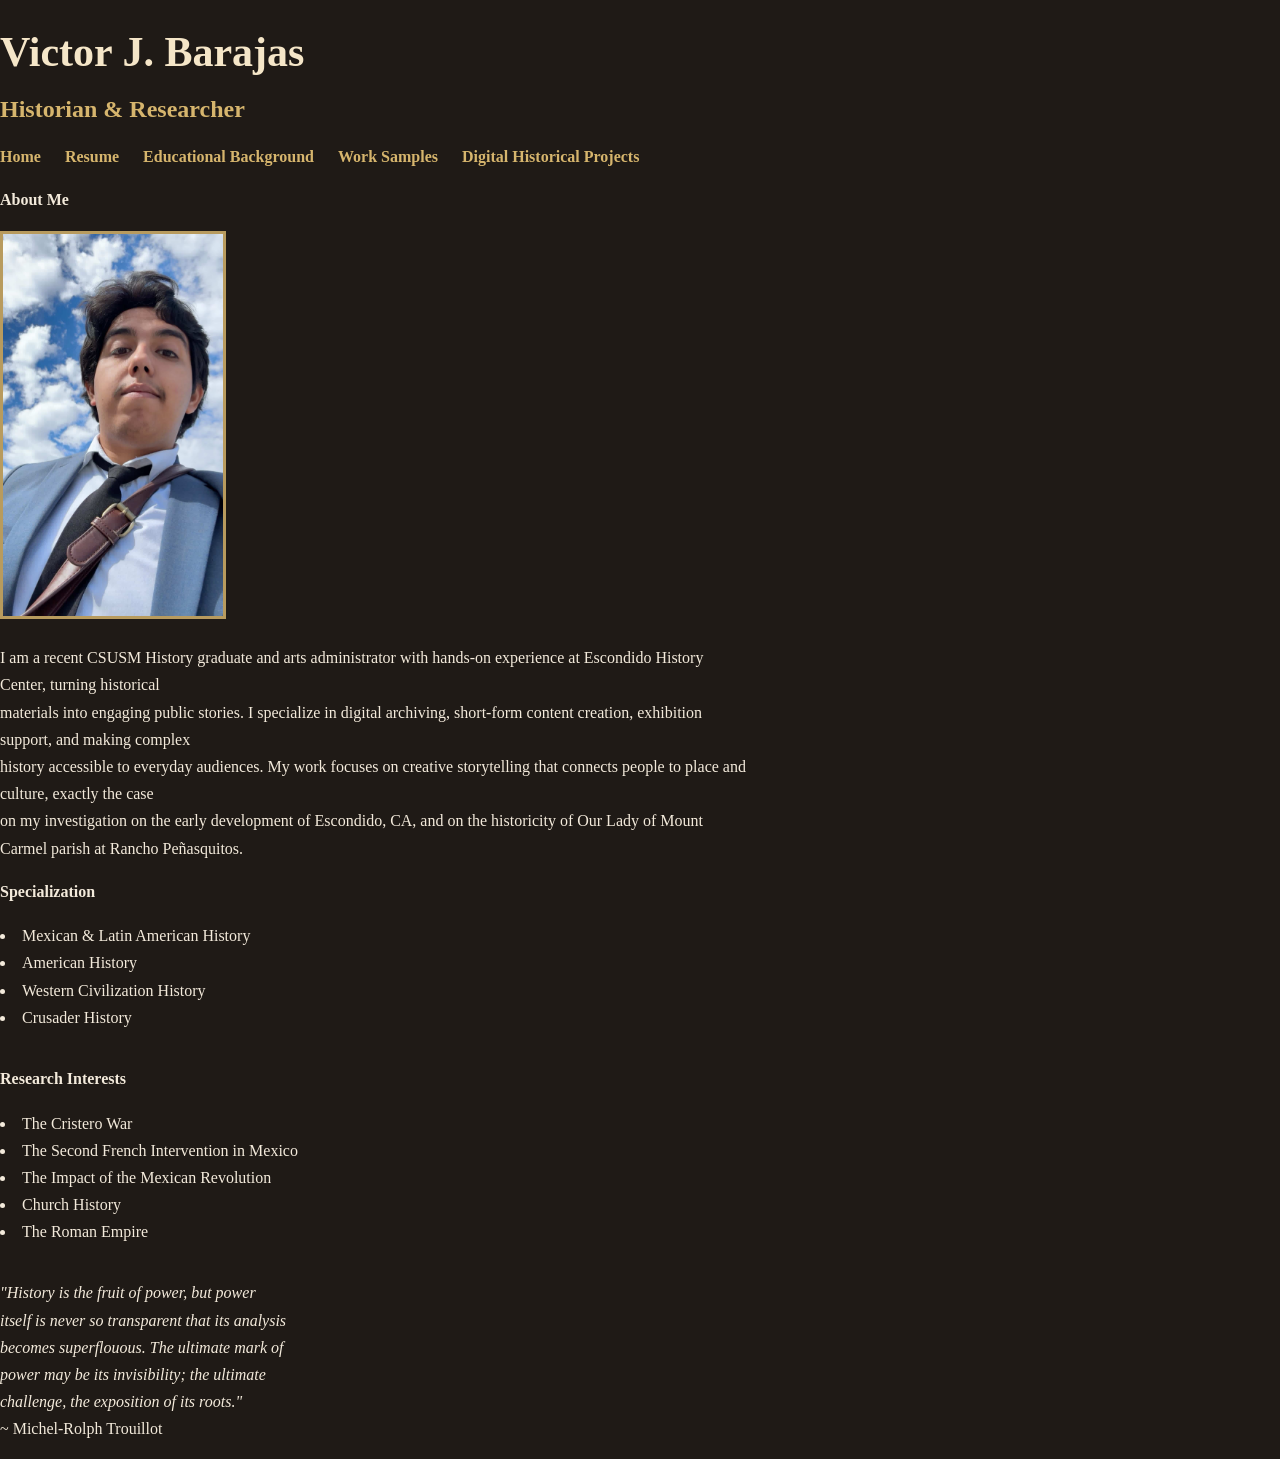
<file: index.html>
<!DOCTYPE html>
<html>
    <title>Victor J. Barajas: Historian & Researcher</title>
    <link rel="stylesheet" href="css/index.css">
    <body>
        <h1>Victor J. Barajas</h1>
        <h2>Historian & Researcher</h2>
        <nav>
            <div class="navdiv">
                <ul>
                    <li><a href="index.html">Home</a></li>
                    <li><a href="html/resume.html">Resume</a></li>
                    <li><a href="html/eduBackground.html">Educational Background</a></li>
                    <li><a href="html/workSamples.html">Work Samples</a></li>
                    <li><a href="html/digHistoricalPro.html">Digital Historical Projects</a></li>
                </ul>
            </div>
        </nav>
        <div>
            <h4>About Me</h4>
            <img class="profile-img" src="images/IMG_6594 2 copy.jpg" alt=" Potrait of Victor J. Barajas">
            <p>
                I am a recent CSUSM History graduate and arts administrator with hands-on experience at Escondido History Center, turning historical <br>
                materials into engaging public stories. I specialize in digital archiving, short-form content creation, exhibition support, and making complex <br>
                history accessible to everyday audiences. My work focuses on creative storytelling that connects people to place and culture, exactly the case <br>
                on my investigation on the early development of Escondido, CA, and on the historicity of Our Lady of Mount Carmel parish at Rancho Peñasquitos. 
            </p>
        </div>
        <div>
            <h4>Specialization</h4>
                <li>Mexican & Latin American History</li>
                <li>American History</li>
                <li>Western Civilization History</li>
                <li>Crusader History</li>
        </div>
        <br>
        <div>
            <h4>Research Interests</h4>
                <li>The Cristero War</li>
                <li>The Second French Intervention in Mexico</li>
                <li>The Impact of the Mexican Revolution</li>
                <li>Church History</li>
                <li>The Roman Empire</li>
        </div>
        <br>
        <p><i>"History is the fruit of power, but power <br> 
            itself is never so transparent that its analysis <br>
            becomes superflouous. The ultimate mark of <br>
            power may be its invisibility; the ultimate <br>
            challenge, the exposition of its roots." </i><br>
            ~ Michel-Rolph Trouillot
        </p>
    </body>
</html>
</file>
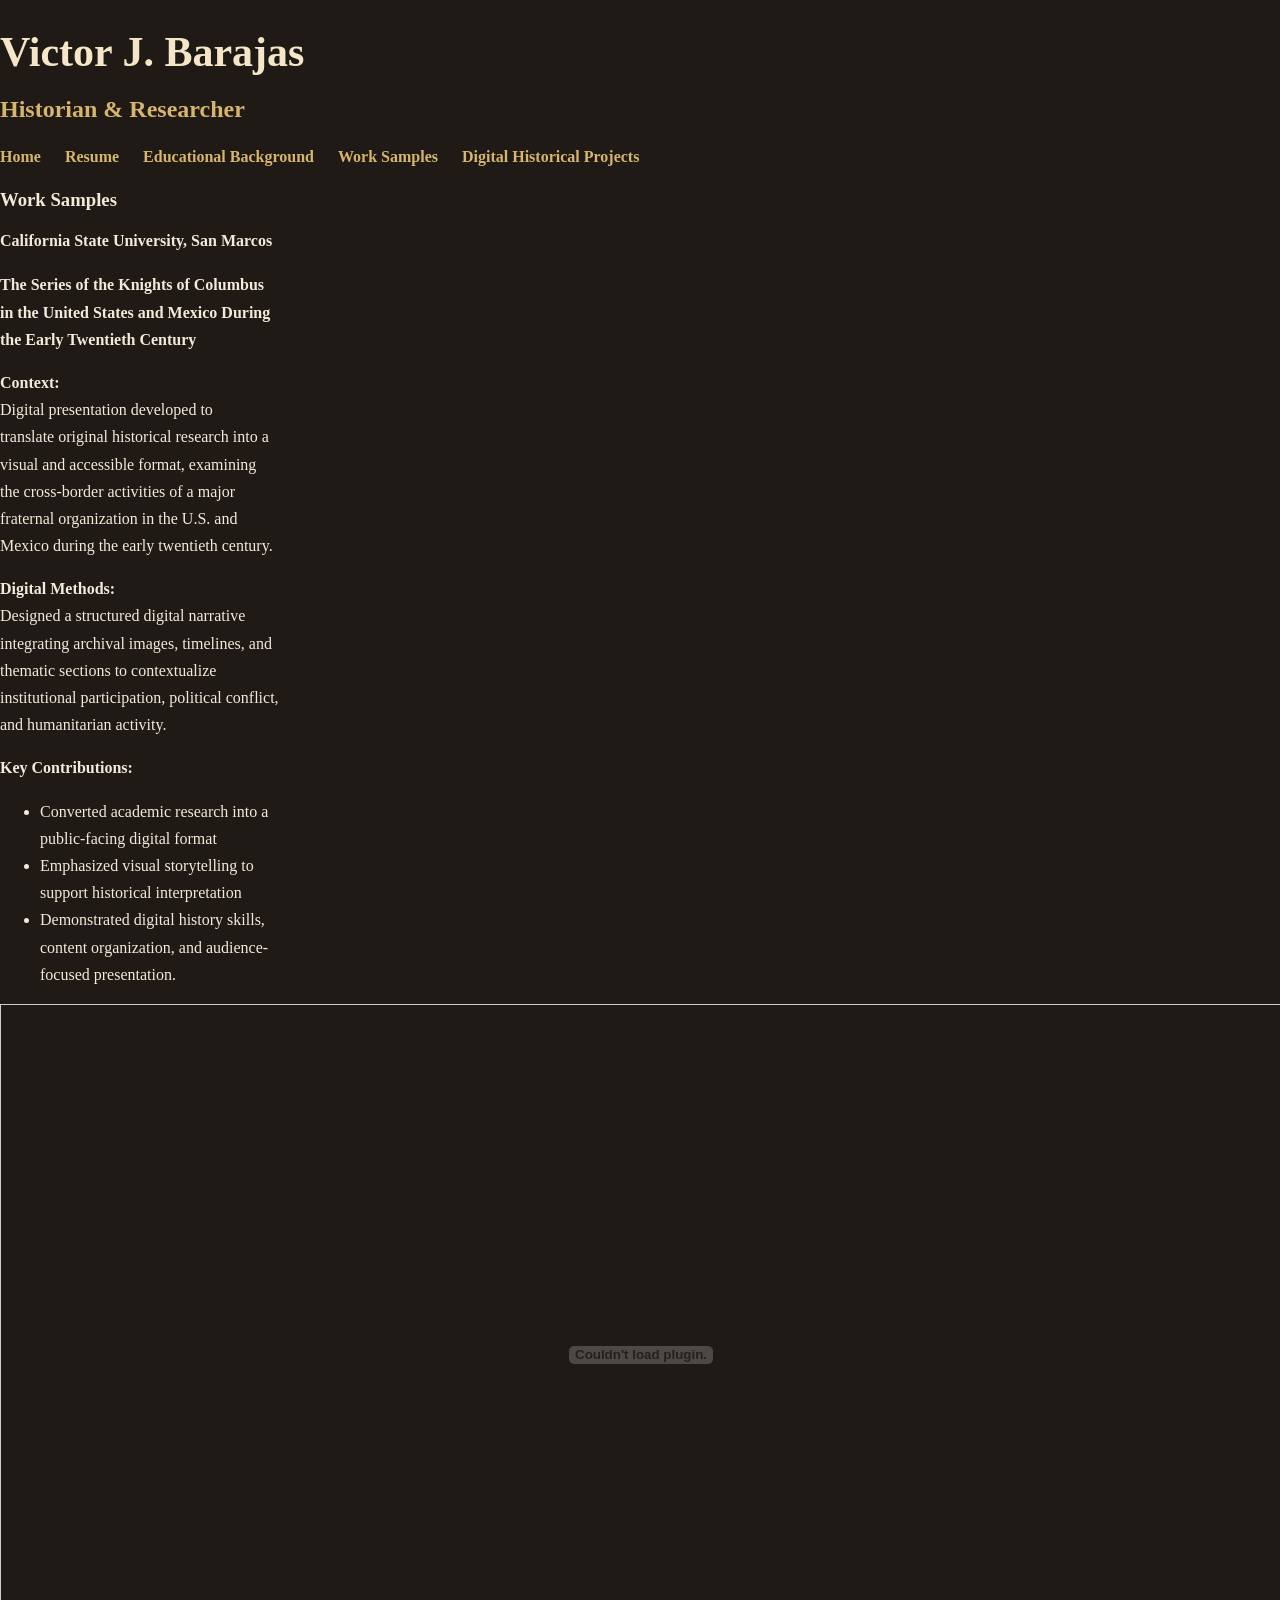
<file: html/digHistoricalPro.html>
<!DOCTYPE html>
<html>
    <title>Victor J. Barajas: Historian & Researcher</title>
    <link rel="stylesheet" href="../css/index.css">
    <body>
        <h1>Victor J. Barajas</h1>
        <h2>Historian & Researcher</h2>
        <nav>
            <div class="navdiv">
                <ul>
                    <li><a href="../index.html">Home</a></li>
                    <li><a href="../html/resume.html">Resume</a></li>
                    <li><a href="../html/eduBackground.html">Educational Background</a></li>
                    <li><a href="../html/workSamples.html">Work Samples</a></li>
                    <li><a href="../html/digHistoricalPro.html">Digital Historical Projects</a></li>
                </ul>
            </div>
        </nav>
        <h3>Work Samples</h3>
        <div class="csusm">
            <h4>California State University, San Marcos</h4>
            <div class="koc-powerpoint">
                    <p><b>The Series of the Knights of Columbus <br>
                        in the United States and Mexico During <br>
                        the Early Twentieth Century</b></p>
                    <p>
                        <b>Context:</b> <br>
                        Digital presentation developed to <br>
                        translate original historical research into a <br>
                        visual and accessible format, examining <br>
                        the cross-border activities of a major <br>
                        fraternal organization in the U.S. and <br>
                        Mexico during the early twentieth century.
                    </p>
                    <p>
                        <b>Digital Methods:</b> <br>
                        Designed a structured digital narrative <br>
                        integrating archival images, timelines, and <br>
                        thematic sections to contextualize <br>
                        institutional participation, political conflict, <br>
                        and humanitarian activity.
                    </p>
                    <p>
                        <b>Key Contributions:</b>
                        <ul>
                            <li>
                                Converted academic research into a <br>
                                public-facing digital format
                            </li>
                            <li>
                                Emphasized visual storytelling to <br>
                                support historical interpretation
                            </li>
                            <li>
                                Demonstrated digital history skills, <br>
                                content organization, and audience- <br>
                                focused presentation. 
                            </li>
                        </ul>
                    </p>
                    <embed src="../files/HIST 301 - Knights of Columbus - PowerPoint copy.pdf" width="100%" height="700px"/>
            </div>
        </div>
    </body>
</html>
</file>
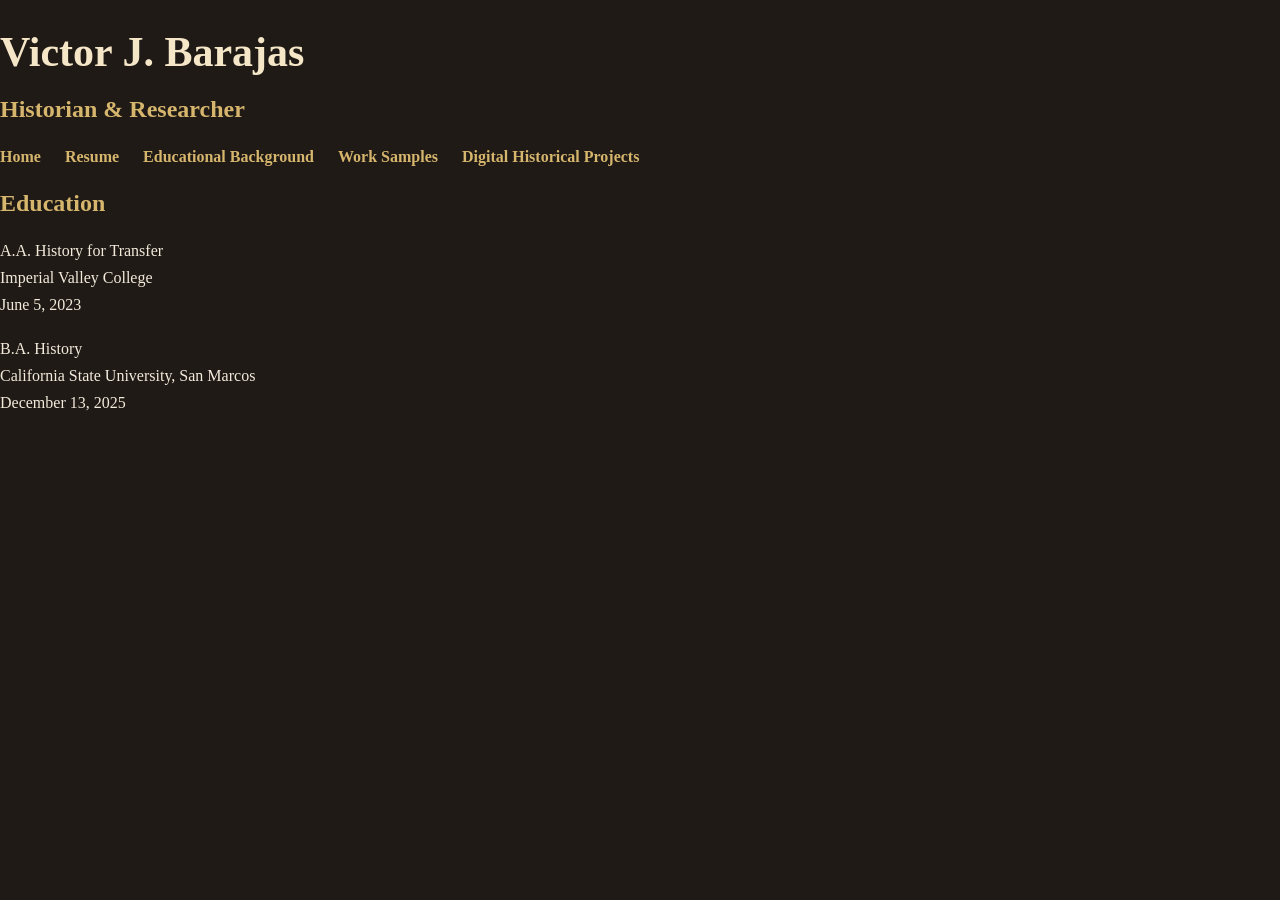
<file: html/eduBackground.html>
<!DOCTYPE html>
<html>
    <title>Victor J. Barajas: Historian & Researcher</title>
    <link rel="stylesheet" href="../css/index.css">
    <body>
        <h1>Victor J. Barajas</h1>
        <h2>Historian & Researcher</h2>
        <nav>
            <div class="navdiv">
                <ul>
                    <li><a href="../index.html">Home</a></li>
                    <li><a href="../html/resume.html">Resume</a></li>
                    <li><a href="../html/eduBackground.html">Educational Background</a></li>
                    <li><a href="../html/workSamples.html">Work Samples</a></li>
                    <li><a href="../html/digHistoricalPro.html">Digital Historical Projects</a></li>
                </ul>
            </div>
        </nav>
        <h2>Education</h2>
            <p>
                A.A. History for Transfer <br>
                Imperial Valley College <br>
                June 5, 2023
            </p>
            <p>
                B.A. History <br>
                California State University, San Marcos <br>
                December 13, 2025  
            </p>
    </body>
</html>
</file>
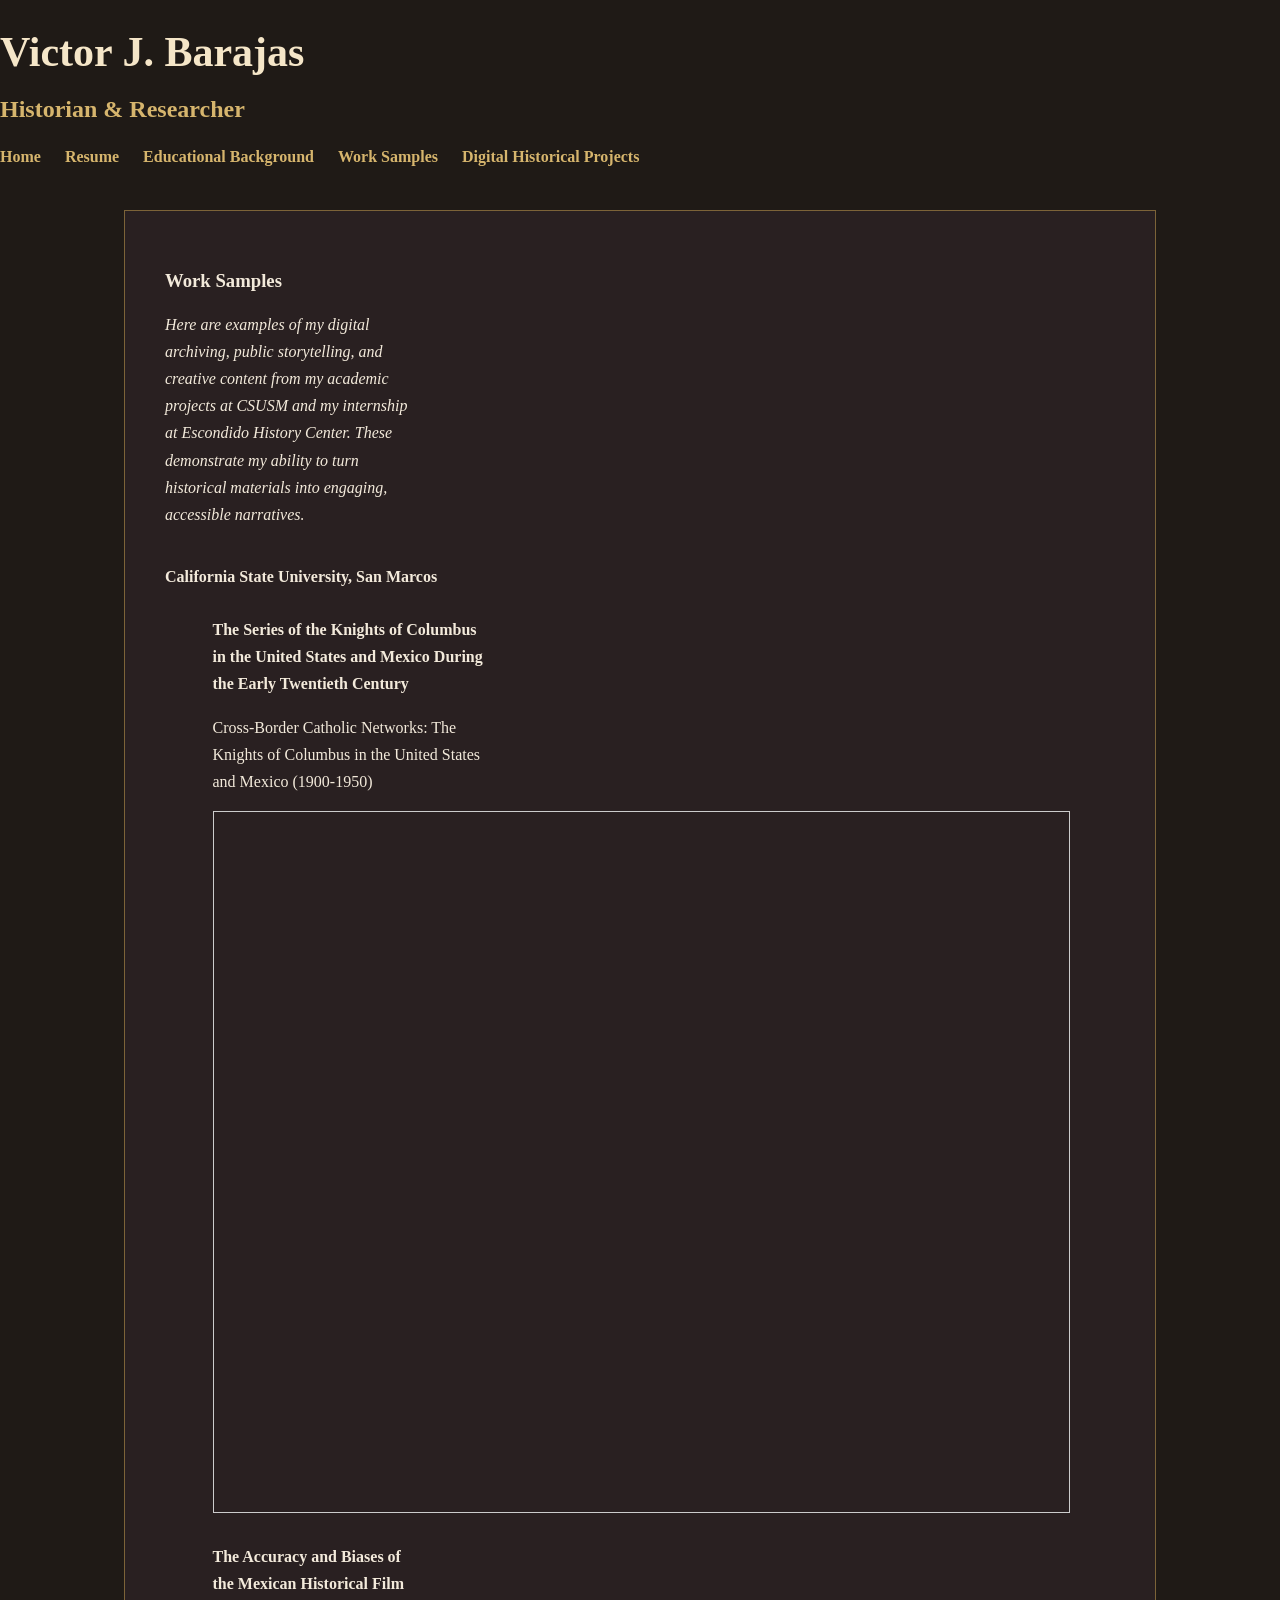
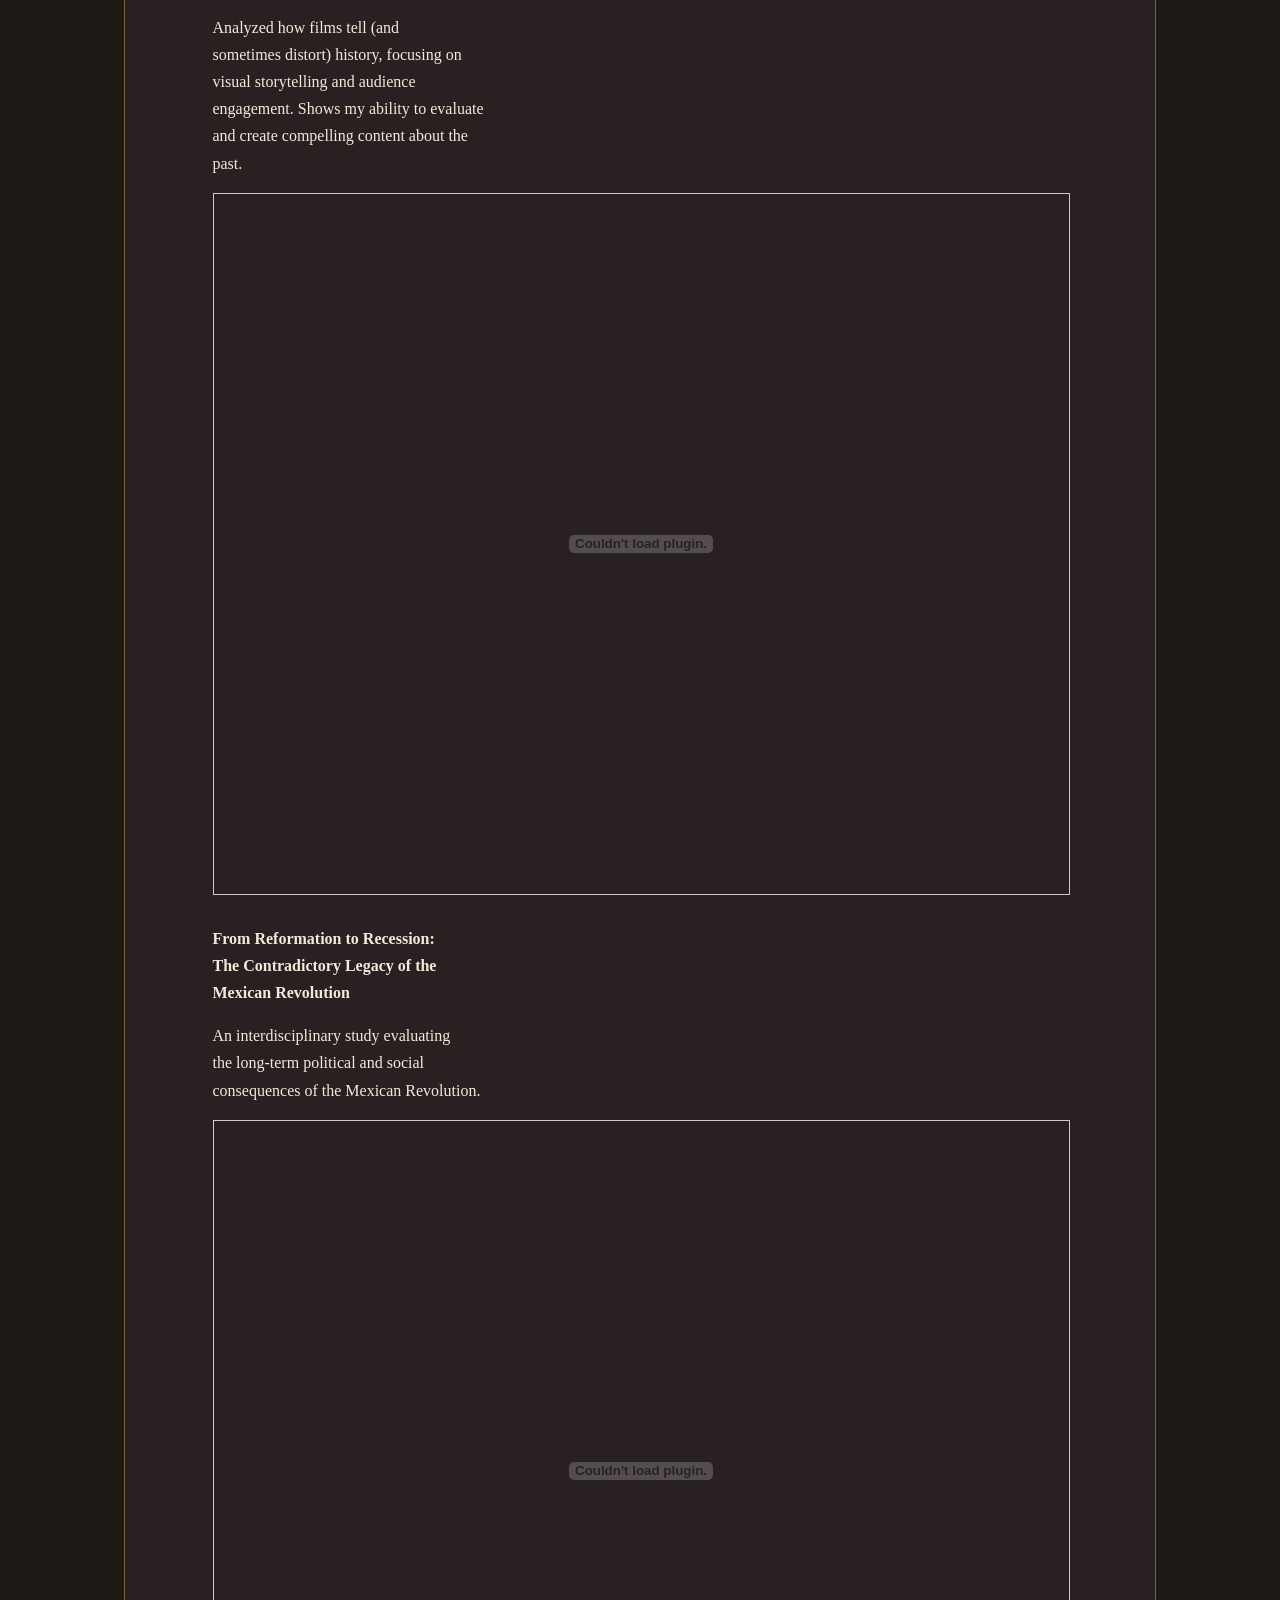
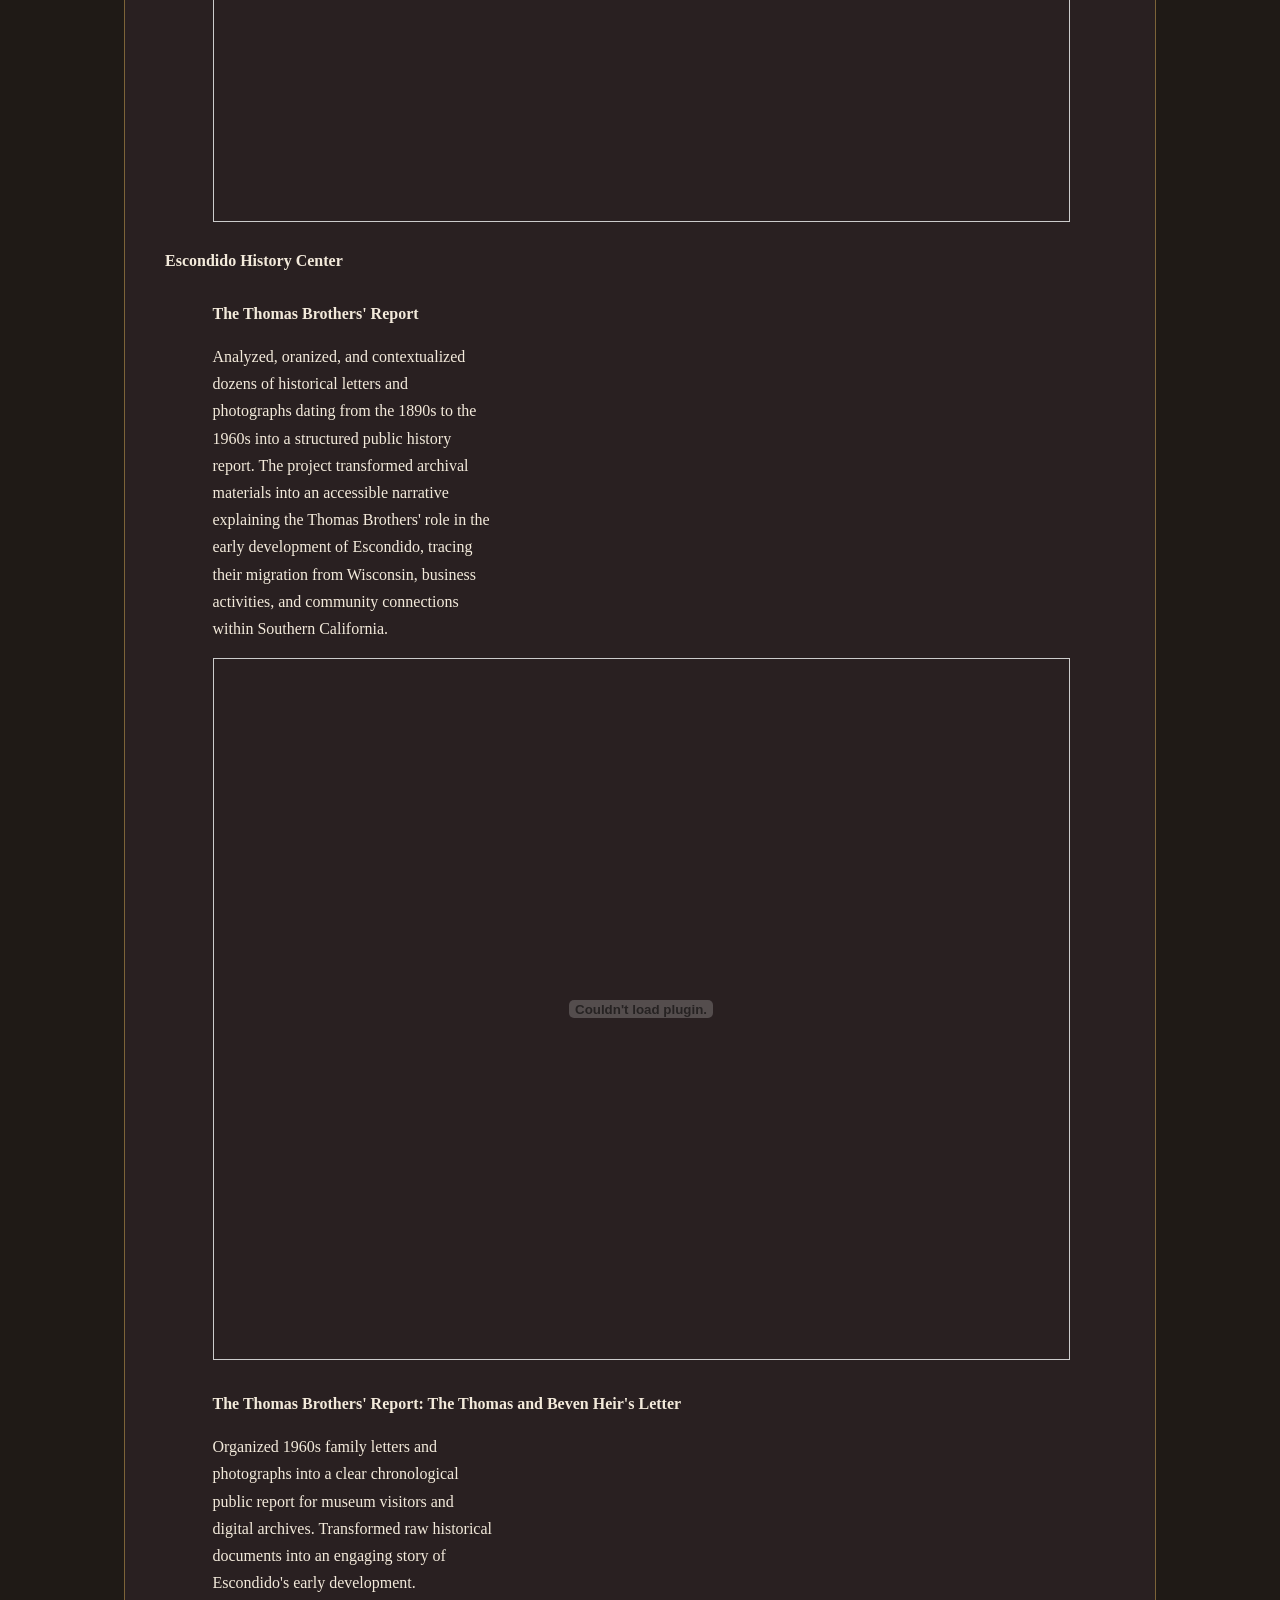
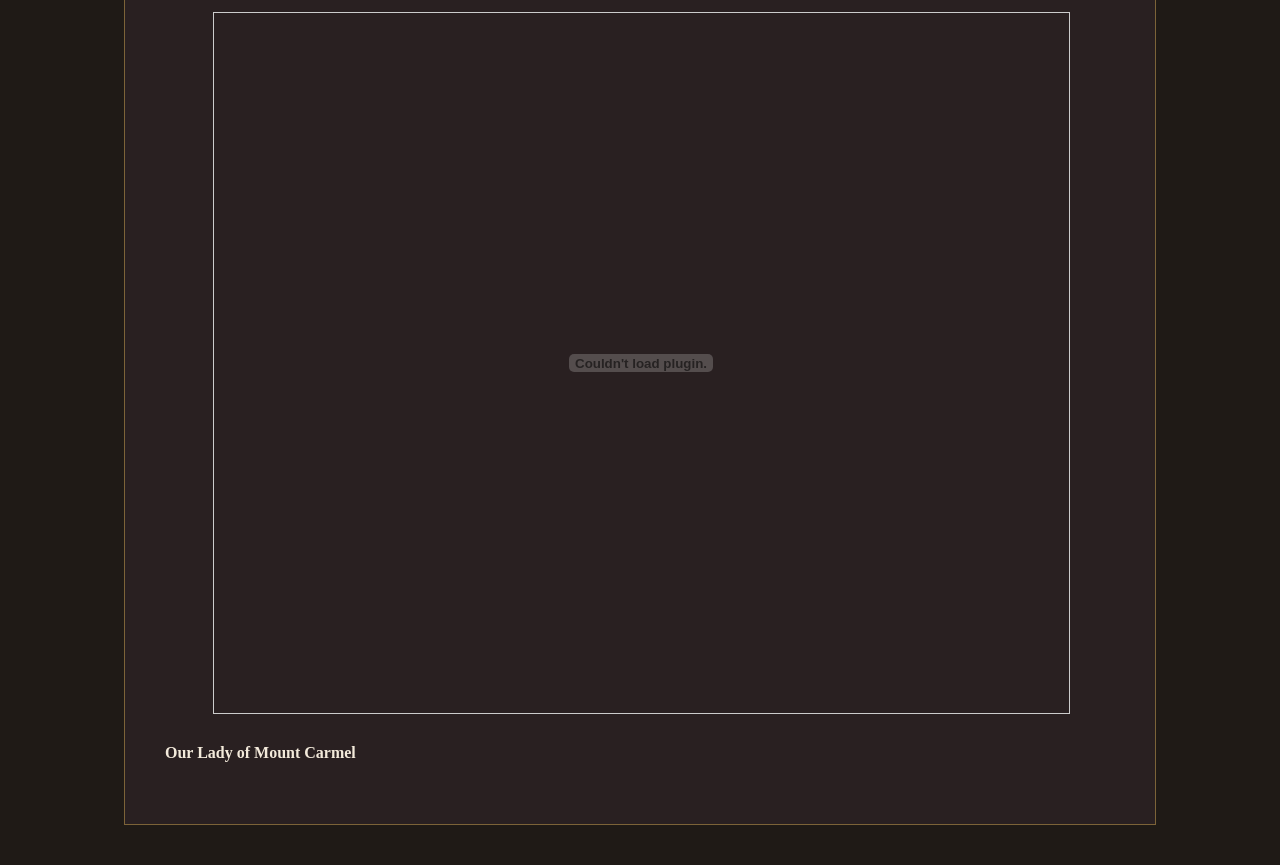
<file: html/workSamples.html>
<!DOCTYPE html>
<html>
    <head>
        <title>Victor J. Barajas: Historian & Researcher</title>
        <style>
            .container{padding: 30px;}
        </style>
        <link rel="stylesheet" href="../css/index.css">
    </head>
    <body>
        <h1>Victor J. Barajas</h1>
        <h2>Historian & Researcher</h2>
        <nav>
            <div class="navdiv">
                <ul>
                    <li><a href="../index.html">Home</a></li>
                    <li><a href="../html/resume.html">Resume</a></li>
                    <li><a href="../html/eduBackground.html">Educational Background</a></li>
                    <li><a href="../html/workSamples.html">Work Samples</a></li>
                    <li><a href="../html/digHistoricalPro.html">Digital Historical Projects</a></li>
                </ul>
            </div>
        </nav>
        <main>
            <section>
                <h3>Work Samples</h3>
                <p>
                    <i>
                        Here are examples of my digital <br>
                        archiving, public storytelling, and <br>
                        creative content from my academic <br>
                        projects at CSUSM and my internship <br>
                        at Escondido History Center. These <br>
                        demonstrate my ability to turn <br>
                        historical materials into engaging, <br>
                        accessible narratives.
                    </i>
                </p>
            </section>
            <div class="csusm">
                <h4>California State University, San Marcos</h4>
                <div class="pdf-section">
                        <p><b>The Series of the Knights of Columbus <br>
                            in the United States and Mexico During <br>
                            the Early Twentieth Century</b></p>
                        <p>Cross-Border Catholic Networks: The <br>
                            Knights of Columbus in the United States <br>
                            and Mexico (1900-1950)</p>
                        <iframe src="../files/The Series of the Knights of Columbus in the US and Mexico During the Early 20th Century copy.pdf" width="100%" height="700px"></iframe>
                </div>
                <div class="pdf-section">
                    <p><b>
                        The Accuracy and Biases of <br>
                        the Mexican Historical Film
                    </b></p>
                    <p>
                        Analyzed how films tell (and <br>
                        sometimes distort) history, focusing on <br>
                        visual storytelling and audience <br>
                        engagement. Shows my ability to evaluate <br>
                        and create compelling content about the <br>
                        past.
                    </p>
                    <embed src="../files/HIST 460 - The Accuracy and Biases of the Mexican Historical Film.pdf" type="application/pdf" width="100%" height="700px"/>
                </div>
                <div class="pdf-section">
                    <p><b>
                        From Reformation to Recession: <br>
                        The Contradictory Legacy of the <br>
                        Mexican Revolution
                    </b></p>
                    <p>
                        An interdisciplinary study evaluating <br>
                        the long-term political and social <br>
                        consequences of the Mexican Revolution. 
                    </p>
                    <embed src="../files/HIST 352 - From Reformation to Recession copy.pdf" type="application/pdf" width="100%" height="600px"/>
                </div>
            <div>
                <h4>Escondido History Center</h4>
                <div class="pdf-section">
                    <p><b>
                        The Thomas Brothers' Report
                    </b></p>
                    <p>
                        Analyzed, oranized, and contextualized <br>
                        dozens of historical letters and <br>
                        photographs dating from the 1890s to the <br>
                        1960s into a structured public history <br>
                        report. The project transformed archival <br>
                        materials into an accessible narrative <br>
                        explaining the Thomas Brothers' role in the <br>
                        early development of Escondido, tracing <br>
                        their migration from Wisconsin, business <br>
                        activities, and community connections <br>
                        within Southern California. 
                    </p>
                    <embed src="../files/The Thomas Brothers copy.pdf" type="application/pdf" width="100%" height="600px"/>
                </div>
                <div class="pdf-section">
                    <p><b>
                        The Thomas Brothers' Report: The Thomas and Beven Heir's Letter
                    </b></p>
                    <p>
                        Organized 1960s family letters and <br>
                        photographs into a clear chronological <br>
                        public report for museum visitors and <br>
                        digital archives. Transformed raw historical <br>
                        documents into an engaging story of <br>
                        Escondido's early development. 
                    </p>
                    <embed src="../files/The Thomas Brothers' Letters copy.pdf" type="application/pdf" width="100%" height="600px"/>
                </div>
            </div>
            <div>
                <h4>Our Lady of Mount Carmel</h4>
            </div>
        </main>
    </body>
</html>
</file>
<file: css/index.css>
/*-------------- All Pages ----------------*/
body {
    margin: 0;
    background-color: #1f1a16;
    color: #f3eadb;
    font-family: Georgia, "Times New Roman", serif;
}

header {
    background-color: #2b211a;
    padding: 30px;
    border-bottom: 2px solid #b89b5e;
}

h1 {
    font-size: 42px;
    margin-bottom: 5px;
    color: #f5e6c8;
}

h2 {
    color: #d6b56d;
}

nav ul {
    list-style: none; 
    padding: 0;
}

nav li {
    display: inline-block;
    margin-right: 20px;
}

nav a {
    color: #d6b56d;
    text-decoration: none;
    font-weight: bold;
}

nav a:hover {
    color: white;
}

main {
    max-width: 950px;
    margin: 40px auto;
    padding: 40px;
    background-color: rgba(43, 33,36, 0.85);
    border: 1px solid #7c6338;
}

p {
    line-height: 1.6;
    font-size: 18 px;
}

p, li {
    max-width: 750px;
    line-height: 1.7;
}

.quote {
    font-style: italic;
    color: #d6b56d;
    border-left: 3px solid #b89b5e;
    padding-left: 15px;
    margin-top: 30px
}

section{
    margin-bottom: 40px;
}

/*--------------------- Home Page --------------------------------*/

img {
    max-width: 250px;
    border: 3px solid #b89b5e;
    margin-bottom: 20px;
}

.profile-img {
    width: 220px;
    height: auto;
    display: block;
    margin-bottom: 25px;
}

/*--------------------- resume/workSample/digHistoricalPro Pages --------------------------------*/

iframe, embed{
    display: block;
    width: 100%;
    height: 700px;
    border: 1px solid #ccc;
}

.pdf-section {
    width: 90%;
    margin: 30px auto;
}
</file>
